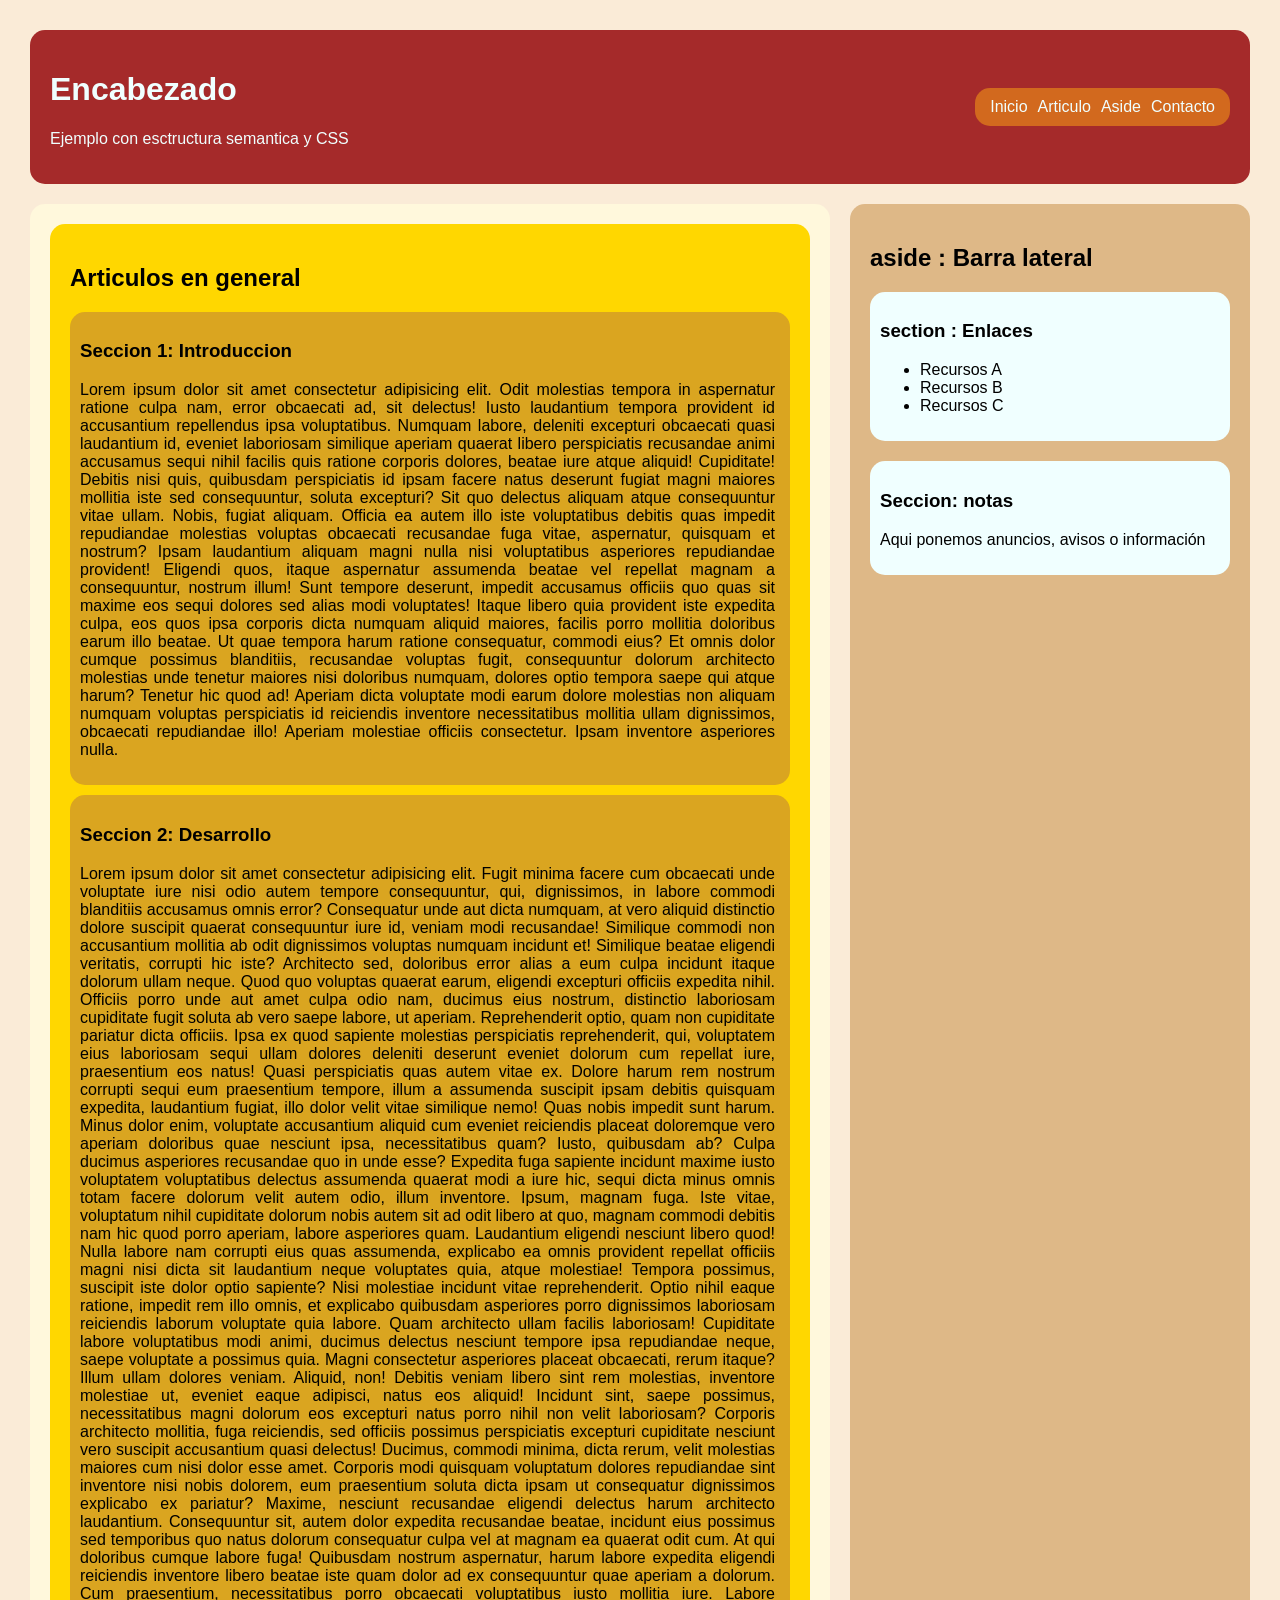
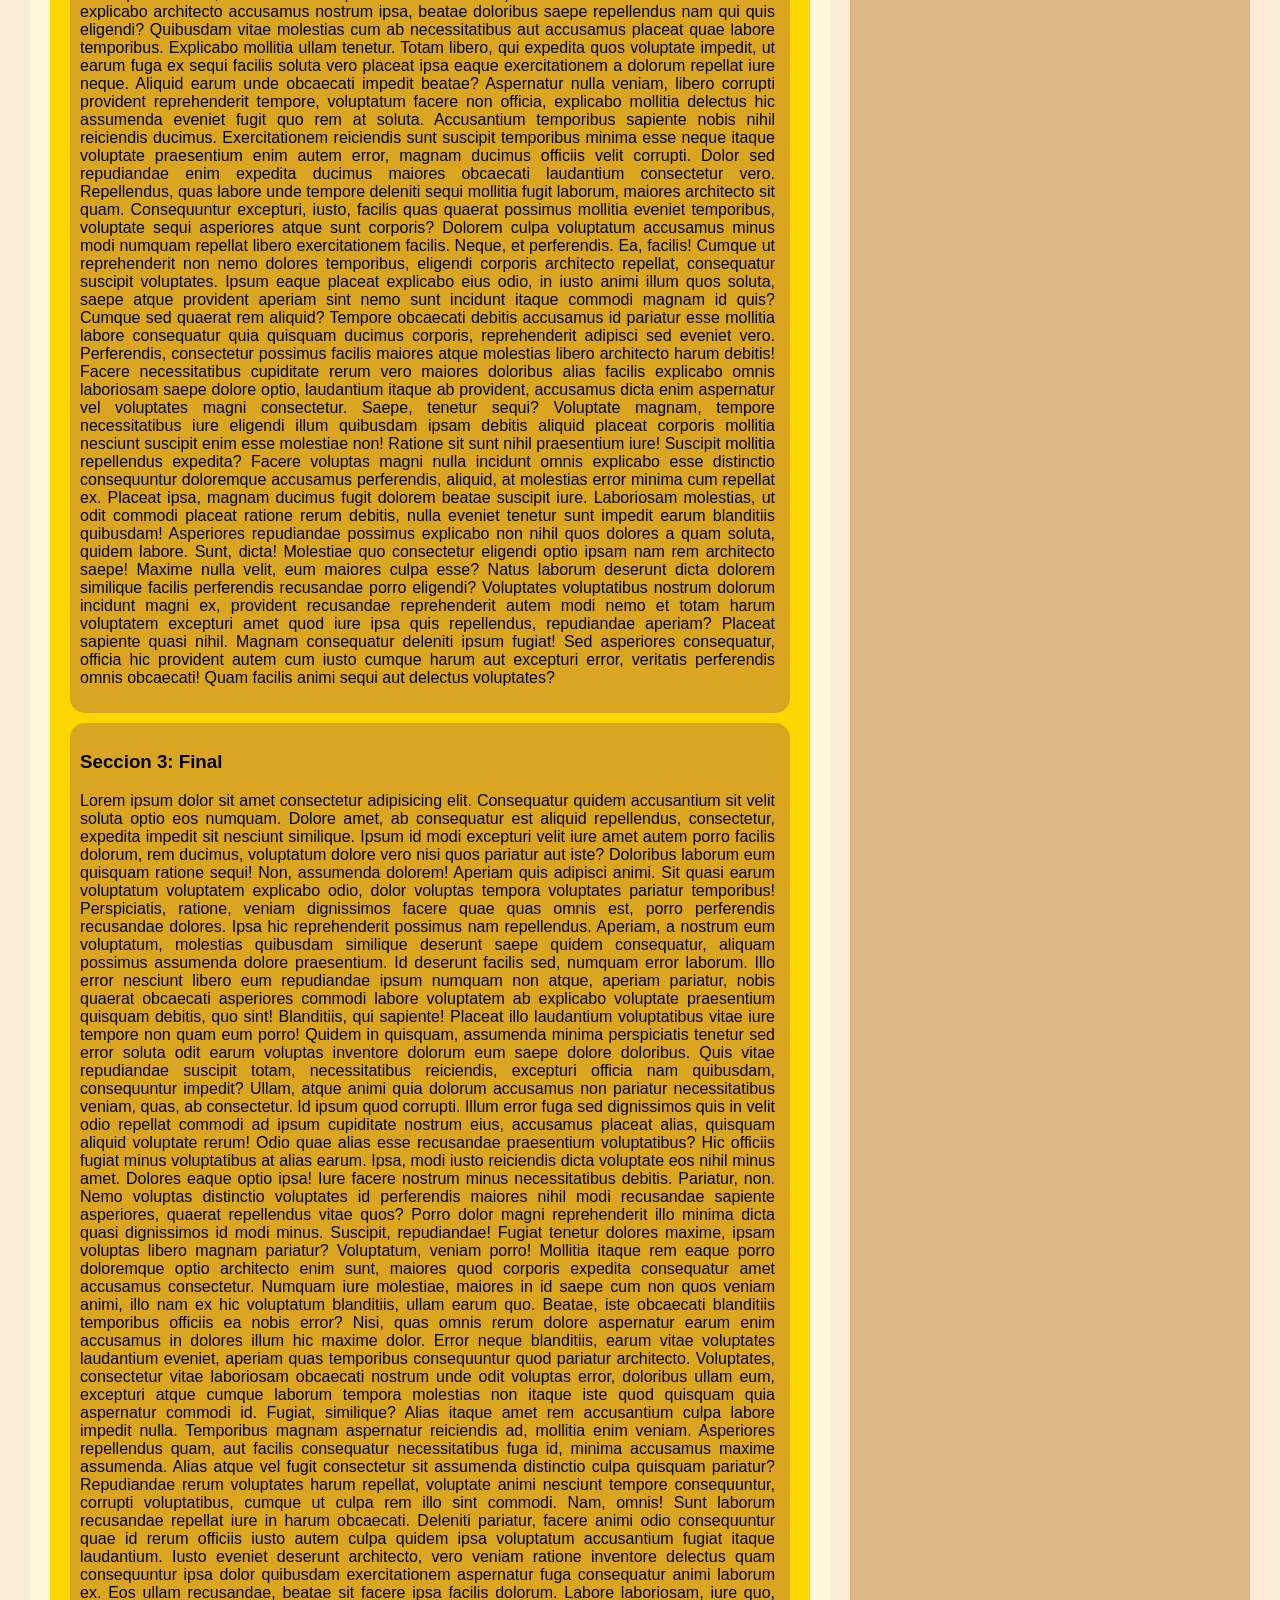
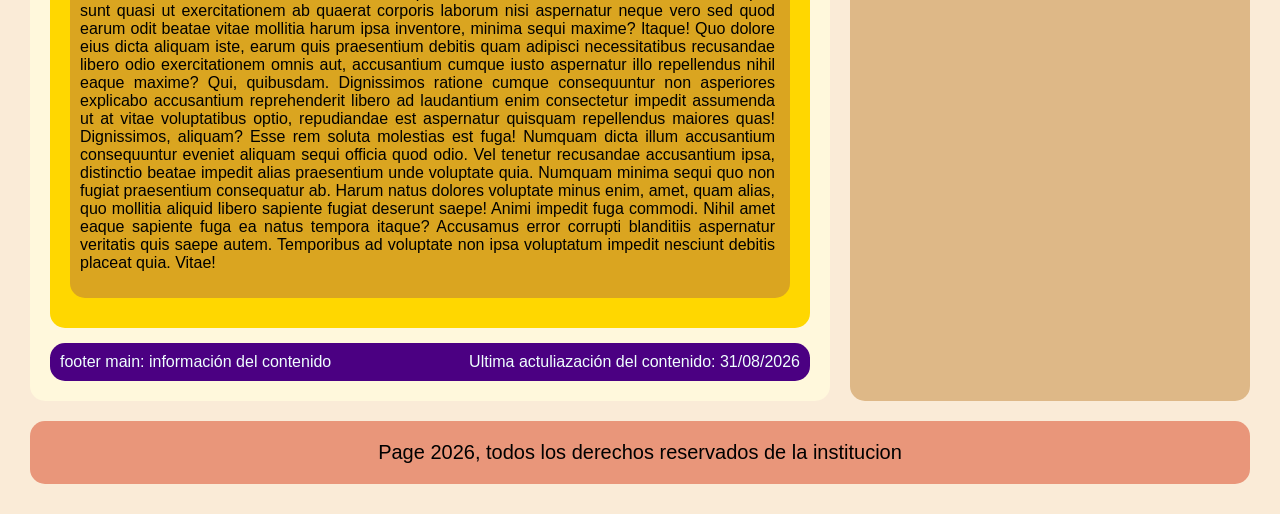
<file: 31082026/index.html>
<!DOCTYPE html>
<html lang="en">

<head>
    <meta charset="UTF-8">
    <meta name="viewport" content="width=device-width, initial-scale=1.0">
    <title>Estructura de pagina web</title>
    <link rel="stylesheet" href="styles.css">
</head>

<body>
    <div class="container">
        <!-- Header -->
        <header>
            <div>
                <div>
                    <h1>Encabezado</h1>
                    <p>Ejemplo con esctructura semantica y CSS</p>
                </div>
            </div>

            <!-- Nav -->
            <nav>
                <ul>
                    <li><a href="">Inicio</a></li>
                    <li><a href="">Articulo</a></li>
                    <li><a href="">Aside</a></li>
                    <li><a href="">Contacto</a></li>
                </ul>
            </nav>
        </header>
        <!-- Pagina principal -->
        <div class="layout">
            <!-- MAIN -->
            <main>
                <!-- Articulos -->
                <article>
                    <h2>Articulos en general</h2>

                    <!-- seccion 1 -->
                    <section>
                        <h3>Seccion 1: Introduccion</h3>
                        <p>Lorem ipsum dolor sit amet consectetur adipisicing elit. Odit molestias tempora in aspernatur ratione culpa nam, error obcaecati ad, sit delectus! Iusto laudantium tempora provident id accusantium repellendus ipsa voluptatibus.
                        Numquam labore, deleniti excepturi obcaecati quasi laudantium id, eveniet laboriosam similique aperiam quaerat libero perspiciatis recusandae animi accusamus sequi nihil facilis quis ratione corporis dolores, beatae iure atque aliquid! Cupiditate!
                        Debitis nisi quis, quibusdam perspiciatis id ipsam facere natus deserunt fugiat magni maiores mollitia iste sed consequuntur, soluta excepturi? Sit quo delectus aliquam atque consequuntur vitae ullam. Nobis, fugiat aliquam.
                        Officia ea autem illo iste voluptatibus debitis quas impedit repudiandae molestias voluptas obcaecati recusandae fuga vitae, aspernatur, quisquam et nostrum? Ipsam laudantium aliquam magni nulla nisi voluptatibus asperiores repudiandae provident!
                        Eligendi quos, itaque aspernatur assumenda beatae vel repellat magnam a consequuntur, nostrum illum! Sunt tempore deserunt, impedit accusamus officiis quo quas sit maxime eos sequi dolores sed alias modi voluptates!
                        Itaque libero quia provident iste expedita culpa, eos quos ipsa corporis dicta numquam aliquid maiores, facilis porro mollitia doloribus earum illo beatae. Ut quae tempora harum ratione consequatur, commodi eius?
                        Et omnis dolor cumque possimus blanditiis, recusandae voluptas fugit, consequuntur dolorum architecto molestias unde tenetur maiores nisi doloribus numquam, dolores optio tempora saepe qui atque harum? Tenetur hic quod ad!
                        Aperiam dicta voluptate modi earum dolore molestias non aliquam numquam voluptas perspiciatis id reiciendis inventore necessitatibus mollitia ullam dignissimos, obcaecati repudiandae illo! Aperiam molestiae officiis consectetur. Ipsam inventore asperiores nulla.</p>
                    </section>
                    <!-- seccion 2 -->
                    <section>
                        <h3>Seccion 2: Desarrollo</h3>
                        <p>Lorem ipsum dolor sit amet consectetur adipisicing elit. Fugit minima facere cum obcaecati unde voluptate iure nisi odio autem tempore consequuntur, qui, dignissimos, in labore commodi blanditiis accusamus omnis error?
                        Consequatur unde aut dicta numquam, at vero aliquid distinctio dolore suscipit quaerat consequuntur iure id, veniam modi recusandae! Similique commodi non accusantium mollitia ab odit dignissimos voluptas numquam incidunt et!
                        Similique beatae eligendi veritatis, corrupti hic iste? Architecto sed, doloribus error alias a eum culpa incidunt itaque dolorum ullam neque. Quod quo voluptas quaerat earum, eligendi excepturi officiis expedita nihil.
                        Officiis porro unde aut amet culpa odio nam, ducimus eius nostrum, distinctio laboriosam cupiditate fugit soluta ab vero saepe labore, ut aperiam. Reprehenderit optio, quam non cupiditate pariatur dicta officiis.
                        Ipsa ex quod sapiente molestias perspiciatis reprehenderit, qui, voluptatem eius laboriosam sequi ullam dolores deleniti deserunt eveniet dolorum cum repellat iure, praesentium eos natus! Quasi perspiciatis quas autem vitae ex.
                        Dolore harum rem nostrum corrupti sequi eum praesentium tempore, illum a assumenda suscipit ipsam debitis quisquam expedita, laudantium fugiat, illo dolor velit vitae similique nemo! Quas nobis impedit sunt harum.
                        Minus dolor enim, voluptate accusantium aliquid cum eveniet reiciendis placeat doloremque vero aperiam doloribus quae nesciunt ipsa, necessitatibus quam? Iusto, quibusdam ab? Culpa ducimus asperiores recusandae quo in unde esse?
                        Expedita fuga sapiente incidunt maxime iusto voluptatem voluptatibus delectus assumenda quaerat modi a iure hic, sequi dicta minus omnis totam facere dolorum velit autem odio, illum inventore. Ipsum, magnam fuga.
                        Iste vitae, voluptatum nihil cupiditate dolorum nobis autem sit ad odit libero at quo, magnam commodi debitis nam hic quod porro aperiam, labore asperiores quam. Laudantium eligendi nesciunt libero quod!
                        Nulla labore nam corrupti eius quas assumenda, explicabo ea omnis provident repellat officiis magni nisi dicta sit laudantium neque voluptates quia, atque molestiae! Tempora possimus, suscipit iste dolor optio sapiente?
                        Nisi molestiae incidunt vitae reprehenderit. Optio nihil eaque ratione, impedit rem illo omnis, et explicabo quibusdam asperiores porro dignissimos laboriosam reiciendis laborum voluptate quia labore. Quam architecto ullam facilis laboriosam!
                        Cupiditate labore voluptatibus modi animi, ducimus delectus nesciunt tempore ipsa repudiandae neque, saepe voluptate a possimus quia. Magni consectetur asperiores placeat obcaecati, rerum itaque? Illum ullam dolores veniam. Aliquid, non!
                        Debitis veniam libero sint rem molestias, inventore molestiae ut, eveniet eaque adipisci, natus eos aliquid! Incidunt sint, saepe possimus, necessitatibus magni dolorum eos excepturi natus porro nihil non velit laboriosam?
                        Corporis architecto mollitia, fuga reiciendis, sed officiis possimus perspiciatis excepturi cupiditate nesciunt vero suscipit accusantium quasi delectus! Ducimus, commodi minima, dicta rerum, velit molestias maiores cum nisi dolor esse amet.
                        Corporis modi quisquam voluptatum dolores repudiandae sint inventore nisi nobis dolorem, eum praesentium soluta dicta ipsam ut consequatur dignissimos explicabo ex pariatur? Maxime, nesciunt recusandae eligendi delectus harum architecto laudantium.
                        Consequuntur sit, autem dolor expedita recusandae beatae, incidunt eius possimus sed temporibus quo natus dolorum consequatur culpa vel at magnam ea quaerat odit cum. At qui doloribus cumque labore fuga!
                        Quibusdam nostrum aspernatur, harum labore expedita eligendi reiciendis inventore libero beatae iste quam dolor ad ex consequuntur quae aperiam a dolorum. Cum praesentium, necessitatibus porro obcaecati voluptatibus iusto mollitia iure.
                        Labore explicabo architecto accusamus nostrum ipsa, beatae doloribus saepe repellendus nam qui quis eligendi? Quibusdam vitae molestias cum ab necessitatibus aut accusamus placeat quae labore temporibus. Explicabo mollitia ullam tenetur.
                        Totam libero, qui expedita quos voluptate impedit, ut earum fuga ex sequi facilis soluta vero placeat ipsa eaque exercitationem a dolorum repellat iure neque. Aliquid earum unde obcaecati impedit beatae?
                        Aspernatur nulla veniam, libero corrupti provident reprehenderit tempore, voluptatum facere non officia, explicabo mollitia delectus hic assumenda eveniet fugit quo rem at soluta. Accusantium temporibus sapiente nobis nihil reiciendis ducimus.
                        Exercitationem reiciendis sunt suscipit temporibus minima esse neque itaque voluptate praesentium enim autem error, magnam ducimus officiis velit corrupti. Dolor sed repudiandae enim expedita ducimus maiores obcaecati laudantium consectetur vero.
                        Repellendus, quas labore unde tempore deleniti sequi mollitia fugit laborum, maiores architecto sit quam. Consequuntur excepturi, iusto, facilis quas quaerat possimus mollitia eveniet temporibus, voluptate sequi asperiores atque sunt corporis?
                        Dolorem culpa voluptatum accusamus minus modi numquam repellat libero exercitationem facilis. Neque, et perferendis. Ea, facilis! Cumque ut reprehenderit non nemo dolores temporibus, eligendi corporis architecto repellat, consequatur suscipit voluptates.
                        Ipsum eaque placeat explicabo eius odio, in iusto animi illum quos soluta, saepe atque provident aperiam sint nemo sunt incidunt itaque commodi magnam id quis? Cumque sed quaerat rem aliquid?
                        Tempore obcaecati debitis accusamus id pariatur esse mollitia labore consequatur quia quisquam ducimus corporis, reprehenderit adipisci sed eveniet vero. Perferendis, consectetur possimus facilis maiores atque molestias libero architecto harum debitis!
                        Facere necessitatibus cupiditate rerum vero maiores doloribus alias facilis explicabo omnis laboriosam saepe dolore optio, laudantium itaque ab provident, accusamus dicta enim aspernatur vel voluptates magni consectetur. Saepe, tenetur sequi?
                        Voluptate magnam, tempore necessitatibus iure eligendi illum quibusdam ipsam debitis aliquid placeat corporis mollitia nesciunt suscipit enim esse molestiae non! Ratione sit sunt nihil praesentium iure! Suscipit mollitia repellendus expedita?
                        Facere voluptas magni nulla incidunt omnis explicabo esse distinctio consequuntur doloremque accusamus perferendis, aliquid, at molestias error minima cum repellat ex. Placeat ipsa, magnam ducimus fugit dolorem beatae suscipit iure.
                        Laboriosam molestias, ut odit commodi placeat ratione rerum debitis, nulla eveniet tenetur sunt impedit earum blanditiis quibusdam! Asperiores repudiandae possimus explicabo non nihil quos dolores a quam soluta, quidem labore.
                        Sunt, dicta! Molestiae quo consectetur eligendi optio ipsam nam rem architecto saepe! Maxime nulla velit, eum maiores culpa esse? Natus laborum deserunt dicta dolorem similique facilis perferendis recusandae porro eligendi?
                        Voluptates voluptatibus nostrum dolorum incidunt magni ex, provident recusandae reprehenderit autem modi nemo et totam harum voluptatem excepturi amet quod iure ipsa quis repellendus, repudiandae aperiam? Placeat sapiente quasi nihil.
                        Magnam consequatur deleniti ipsum fugiat! Sed asperiores consequatur, officia hic provident autem cum iusto cumque harum aut excepturi error, veritatis perferendis omnis obcaecati! Quam facilis animi sequi aut delectus voluptates?</p>
                    </section>
                    <!-- seccion 3 -->
                    <section>
                        <h3>Seccion 3: Final</h3>
                        <p>Lorem ipsum dolor sit amet consectetur adipisicing elit. Consequatur quidem accusantium sit velit soluta optio eos numquam. Dolore amet, ab consequatur est aliquid repellendus, consectetur, expedita impedit sit nesciunt similique.
                        Ipsum id modi excepturi velit iure amet autem porro facilis dolorum, rem ducimus, voluptatum dolore vero nisi quos pariatur aut iste? Doloribus laborum eum quisquam ratione sequi! Non, assumenda dolorem!
                        Aperiam quis adipisci animi. Sit quasi earum voluptatum voluptatem explicabo odio, dolor voluptas tempora voluptates pariatur temporibus! Perspiciatis, ratione, veniam dignissimos facere quae quas omnis est, porro perferendis recusandae dolores.
                        Ipsa hic reprehenderit possimus nam repellendus. Aperiam, a nostrum eum voluptatum, molestias quibusdam similique deserunt saepe quidem consequatur, aliquam possimus assumenda dolore praesentium. Id deserunt facilis sed, numquam error laborum.
                        Illo error nesciunt libero eum repudiandae ipsum numquam non atque, aperiam pariatur, nobis quaerat obcaecati asperiores commodi labore voluptatem ab explicabo voluptate praesentium quisquam debitis, quo sint! Blanditiis, qui sapiente!
                        Placeat illo laudantium voluptatibus vitae iure tempore non quam eum porro! Quidem in quisquam, assumenda minima perspiciatis tenetur sed error soluta odit earum voluptas inventore dolorum eum saepe dolore doloribus.
                        Quis vitae repudiandae suscipit totam, necessitatibus reiciendis, excepturi officia nam quibusdam, consequuntur impedit? Ullam, atque animi quia dolorum accusamus non pariatur necessitatibus veniam, quas, ab consectetur. Id ipsum quod corrupti.
                        Illum error fuga sed dignissimos quis in velit odio repellat commodi ad ipsum cupiditate nostrum eius, accusamus placeat alias, quisquam aliquid voluptate rerum! Odio quae alias esse recusandae praesentium voluptatibus?
                        Hic officiis fugiat minus voluptatibus at alias earum. Ipsa, modi iusto reiciendis dicta voluptate eos nihil minus amet. Dolores eaque optio ipsa! Iure facere nostrum minus necessitatibus debitis. Pariatur, non.
                        Nemo voluptas distinctio voluptates id perferendis maiores nihil modi recusandae sapiente asperiores, quaerat repellendus vitae quos? Porro dolor magni reprehenderit illo minima dicta quasi dignissimos id modi minus. Suscipit, repudiandae!
                        Fugiat tenetur dolores maxime, ipsam voluptas libero magnam pariatur? Voluptatum, veniam porro! Mollitia itaque rem eaque porro doloremque optio architecto enim sunt, maiores quod corporis expedita consequatur amet accusamus consectetur.
                        Numquam iure molestiae, maiores in id saepe cum non quos veniam animi, illo nam ex hic voluptatum blanditiis, ullam earum quo. Beatae, iste obcaecati blanditiis temporibus officiis ea nobis error?
                        Nisi, quas omnis rerum dolore aspernatur earum enim accusamus in dolores illum hic maxime dolor. Error neque blanditiis, earum vitae voluptates laudantium eveniet, aperiam quas temporibus consequuntur quod pariatur architecto.
                        Voluptates, consectetur vitae laboriosam obcaecati nostrum unde odit voluptas error, doloribus ullam eum, excepturi atque cumque laborum tempora molestias non itaque iste quod quisquam quia aspernatur commodi id. Fugiat, similique?
                        Alias itaque amet rem accusantium culpa labore impedit nulla. Temporibus magnam aspernatur reiciendis ad, mollitia enim veniam. Asperiores repellendus quam, aut facilis consequatur necessitatibus fuga id, minima accusamus maxime assumenda.
                        Alias atque vel fugit consectetur sit assumenda distinctio culpa quisquam pariatur? Repudiandae rerum voluptates harum repellat, voluptate animi nesciunt tempore consequuntur, corrupti voluptatibus, cumque ut culpa rem illo sint commodi.
                        Nam, omnis! Sunt laborum recusandae repellat iure in harum obcaecati. Deleniti pariatur, facere animi odio consequuntur quae id rerum officiis iusto autem culpa quidem ipsa voluptatum accusantium fugiat itaque laudantium.
                        Iusto eveniet deserunt architecto, vero veniam ratione inventore delectus quam consequuntur ipsa dolor quibusdam exercitationem aspernatur fuga consequatur animi laborum ex. Eos ullam recusandae, beatae sit facere ipsa facilis dolorum.
                        Labore laboriosam, iure quo, sunt quasi ut exercitationem ab quaerat corporis laborum nisi aspernatur neque vero sed quod earum odit beatae vitae mollitia harum ipsa inventore, minima sequi maxime? Itaque!
                        Quo dolore eius dicta aliquam iste, earum quis praesentium debitis quam adipisci necessitatibus recusandae libero odio exercitationem omnis aut, accusantium cumque iusto aspernatur illo repellendus nihil eaque maxime? Qui, quibusdam.
                        Dignissimos ratione cumque consequuntur non asperiores explicabo accusantium reprehenderit libero ad laudantium enim consectetur impedit assumenda ut at vitae voluptatibus optio, repudiandae est aspernatur quisquam repellendus maiores quas! Dignissimos, aliquam?
                        Esse rem soluta molestias est fuga! Numquam dicta illum accusantium consequuntur eveniet aliquam sequi officia quod odio. Vel tenetur recusandae accusantium ipsa, distinctio beatae impedit alias praesentium unde voluptate quia.
                        Numquam minima sequi quo non fugiat praesentium consequatur ab. Harum natus dolores voluptate minus enim, amet, quam alias, quo mollitia aliquid libero sapiente fugiat deserunt saepe! Animi impedit fuga commodi.
                        Nihil amet eaque sapiente fuga ea natus tempora itaque? Accusamus error corrupti blanditiis aspernatur veritatis quis saepe autem. Temporibus ad voluptate non ipsa voluptatum impedit nesciunt debitis placeat quia. Vitae!</p>
                    </section>
                </article>

                <!-- Footer del main -->
                <div class="mainfooter">
                    <span> footer main: información del contenido</span>
                    <span> Ultima actuliazación del contenido: 31/08/2026</span>
                </div>
            </main>

            <!-- Aside -->
            <aside>
                <h2> aside : Barra lateral </h2>
                <section>
                    <h3> section : Enlaces</h3>
                    <ul>
                        <li>Recursos A</li>
                        <li>Recursos B</li>
                        <li>Recursos C</li>
                    </ul>
                </section>
                <section>
                    <h3>Seccion: notas</h3>
                    <p> Aqui ponemos anuncios, avisos o información</p>
                </section>
            </aside>
        </div>
        <!-- Footer -->
        <footer class="page-footer">
            Page 2026, todos los derechos reservados de la institucion

        </footer>
    </div>
</body>

</html>
</file>
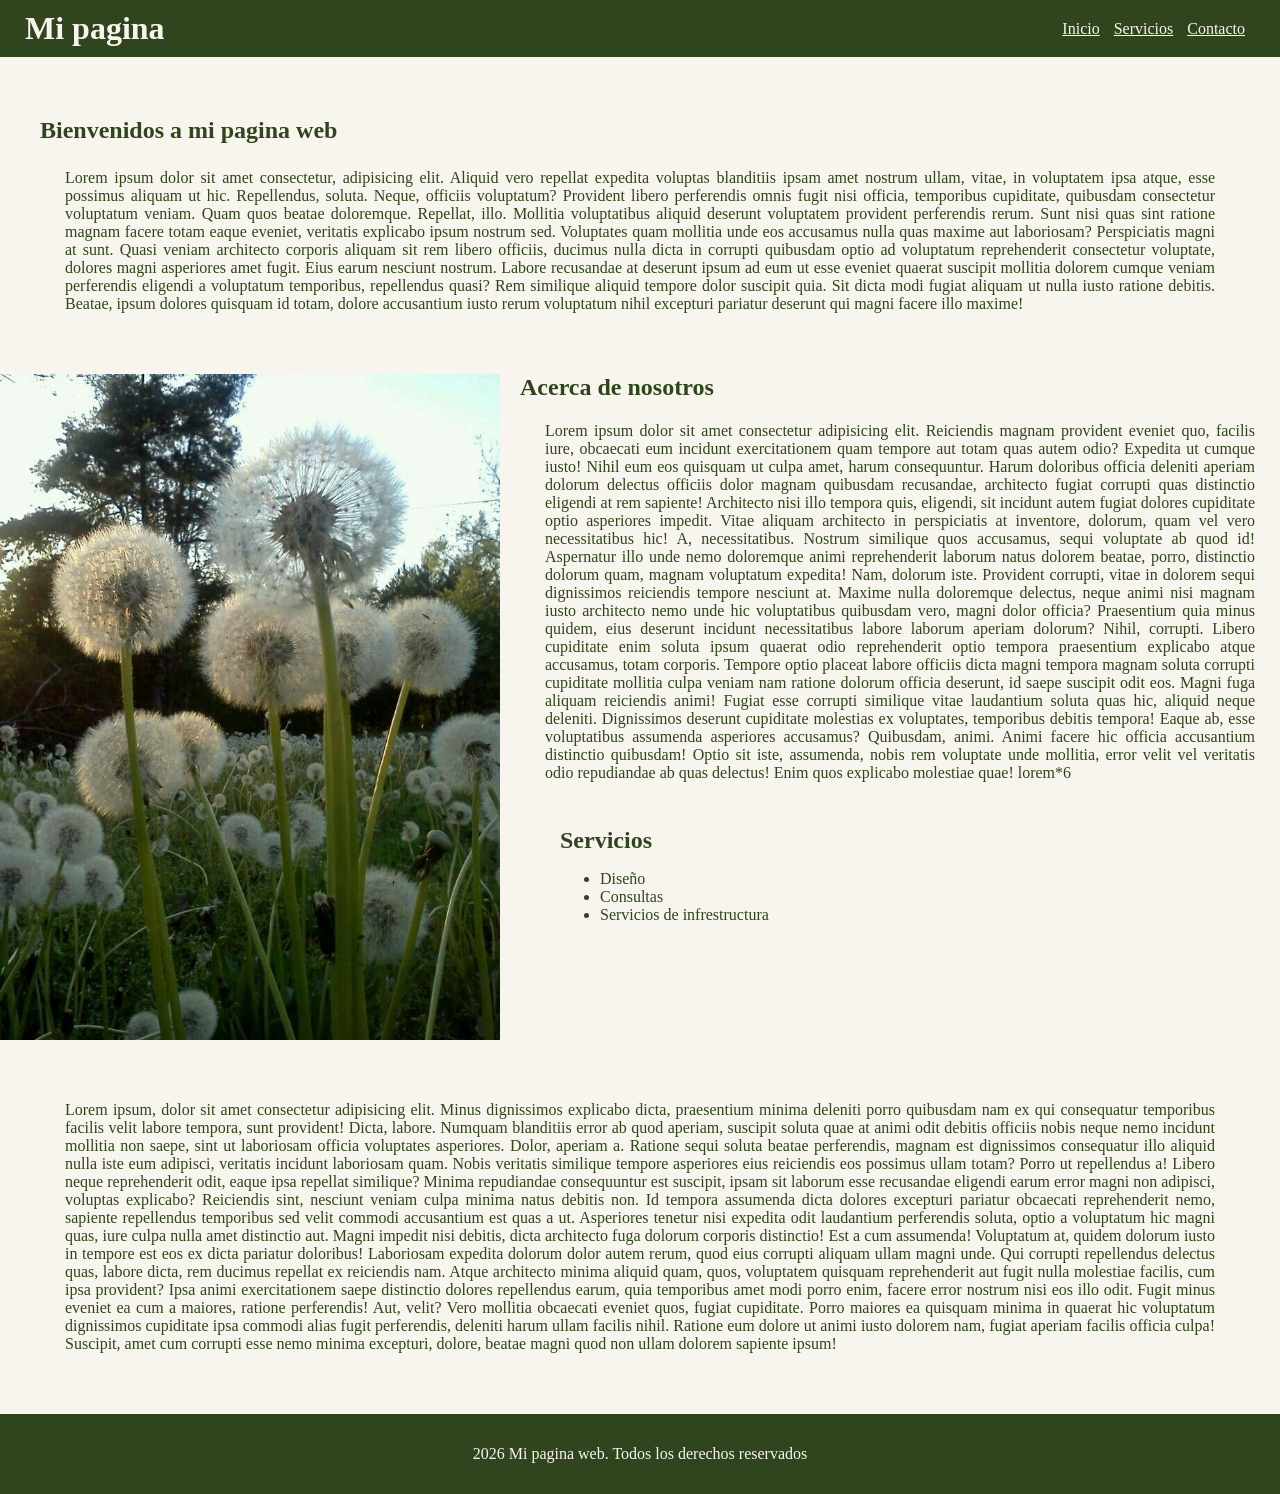
<file: Segunda parte de paginas con css/index.html>
<!DOCTYPE html>
<html lang="en">

<head>
    <meta charset="UTF-8">
    <meta name="viewport" content="width=device-width, initial-scale=1.0">
    <title>Inicio</title>
    <link rel="stylesheet" href="estilos.css">
</head>

<body>
    <header>
        <div class="logo">
            <h1> Mi pagina </h1>
        </div>
        <nav>
            <ul>
                <li><a href="index.html">Inicio</a></li>
                <li><a href="servicios.html">Servicios</a></li>
                <li><a href="contactos.html">Contacto</a></li>
            </ul>
        </nav>
    </header>
    <section class="Inicio">
        <h2>
            Bienvenidos a mi pagina web
        </h2>
        <p>
            Lorem ipsum dolor sit amet consectetur, adipisicing elit. Aliquid vero repellat expedita voluptas blanditiis
            ipsam amet nostrum ullam, vitae, in voluptatem ipsa atque, esse possimus aliquam ut hic. Repellendus,
            soluta.
            Neque, officiis voluptatum? Provident libero perferendis omnis fugit nisi officia, temporibus cupiditate,
            quibusdam consectetur voluptatum veniam. Quam quos beatae doloremque. Repellat, illo. Mollitia voluptatibus
            aliquid deserunt voluptatem provident perferendis rerum.
            Sunt nisi quas sint ratione magnam facere totam eaque eveniet, veritatis explicabo ipsum nostrum sed.
            Voluptates quam mollitia unde eos accusamus nulla quas maxime aut laboriosam? Perspiciatis magni at sunt.
            Quasi veniam architecto corporis aliquam sit rem libero officiis, ducimus nulla dicta in corrupti quibusdam
            optio ad voluptatum reprehenderit consectetur voluptate, dolores magni asperiores amet fugit. Eius earum
            nesciunt nostrum.
            Labore recusandae at deserunt ipsum ad eum ut esse eveniet quaerat suscipit mollitia dolorem cumque veniam
            perferendis eligendi a voluptatum temporibus, repellendus quasi? Rem similique aliquid tempore dolor
            suscipit quia.
            Sit dicta modi fugiat aliquam ut nulla iusto ratione debitis. Beatae, ipsum dolores quisquam id totam,
            dolore accusantium iusto rerum voluptatum nihil excepturi pariatur deserunt qui magni facere illo maxime!
        </p>
    </section>
    <div class="contenedor-principal">

        <img src="diente-leon.jpeg" alt="Lente de leon">

        <div class="bloque-texto">
            <h2>Acerca de nosotros</h2>
            <p>Lorem ipsum dolor sit amet consectetur adipisicing elit. Reiciendis magnam provident eveniet quo, facilis
                iure, obcaecati eum incidunt exercitationem quam tempore aut totam quas autem odio? Expedita ut cumque
                iusto!
                Nihil eum eos quisquam ut culpa amet, harum consequuntur. Harum doloribus officia deleniti aperiam
                dolorum delectus officiis dolor magnam quibusdam recusandae, architecto fugiat corrupti quas distinctio
                eligendi at rem sapiente!
                Architecto nisi illo tempora quis, eligendi, sit incidunt autem fugiat dolores cupiditate optio
                asperiores impedit. Vitae aliquam architecto in perspiciatis at inventore, dolorum, quam vel vero
                necessitatibus hic! A, necessitatibus.
                Nostrum similique quos accusamus, sequi voluptate ab quod id! Aspernatur illo unde nemo doloremque animi
                reprehenderit laborum natus dolorem beatae, porro, distinctio dolorum quam, magnam voluptatum expedita!
                Nam, dolorum iste.
                Provident corrupti, vitae in dolorem sequi dignissimos reiciendis tempore nesciunt at. Maxime nulla
                doloremque delectus, neque animi nisi magnam iusto architecto nemo unde hic voluptatibus quibusdam vero,
                magni dolor officia?
                Praesentium quia minus quidem, eius deserunt incidunt necessitatibus labore laborum aperiam dolorum?
                Nihil, corrupti. Libero cupiditate enim soluta ipsum quaerat odio reprehenderit optio tempora
                praesentium explicabo atque accusamus, totam corporis.
                Tempore optio placeat labore officiis dicta magni tempora magnam soluta corrupti cupiditate mollitia
                culpa veniam nam ratione dolorum officia deserunt, id saepe suscipit odit eos. Magni fuga aliquam
                reiciendis animi!
                Fugiat esse corrupti similique vitae laudantium soluta quas hic, aliquid neque deleniti. Dignissimos
                deserunt cupiditate molestias ex voluptates, temporibus debitis tempora! Eaque ab, esse voluptatibus
                assumenda asperiores accusamus? Quibusdam, animi.
                Animi facere hic officia accusantium distinctio quibusdam! Optio sit iste, assumenda, nobis rem
                voluptate unde mollitia, error velit vel veritatis odio repudiandae ab quas delectus! Enim quos
                explicabo molestiae quae! lorem*6</p>
            <section class="Servicios">
                <h2>Servicios</h2>
                <ul>
                    <li>Diseño</li>
                    <li>Consultas</li>
                    <li>Servicios de infrestructura</li>
                </ul>
            </section>
        </div>
    </div>
    <section>
        <p>Lorem ipsum, dolor sit amet consectetur adipisicing elit. Minus dignissimos explicabo dicta, praesentium
            minima deleniti porro quibusdam nam ex qui consequatur temporibus facilis velit labore tempora, sunt
            provident! Dicta, labore.
            Numquam blanditiis error ab quod aperiam, suscipit soluta quae at animi odit debitis officiis nobis neque
            nemo incidunt mollitia non saepe, sint ut laboriosam officia voluptates asperiores. Dolor, aperiam a.
            Ratione sequi soluta beatae perferendis, magnam est dignissimos consequatur illo aliquid nulla iste eum
            adipisci, veritatis incidunt laboriosam quam. Nobis veritatis similique tempore asperiores eius reiciendis
            eos possimus ullam totam?
            Porro ut repellendus a! Libero neque reprehenderit odit, eaque ipsa repellat similique? Minima repudiandae
            consequuntur est suscipit, ipsam sit laborum esse recusandae eligendi earum error magni non adipisci,
            voluptas explicabo?
            Reiciendis sint, nesciunt veniam culpa minima natus debitis non. Id tempora assumenda dicta dolores
            excepturi pariatur obcaecati reprehenderit nemo, sapiente repellendus temporibus sed velit commodi
            accusantium est quas a ut.
            Asperiores tenetur nisi expedita odit laudantium perferendis soluta, optio a voluptatum hic magni quas, iure
            culpa nulla amet distinctio aut. Magni impedit nisi debitis, dicta architecto fuga dolorum corporis
            distinctio!
            Est a cum assumenda! Voluptatum at, quidem dolorum iusto in tempore est eos ex dicta pariatur doloribus!
            Laboriosam expedita dolorum dolor autem rerum, quod eius corrupti aliquam ullam magni unde.
            Qui corrupti repellendus delectus quas, labore dicta, rem ducimus repellat ex reiciendis nam. Atque
            architecto minima aliquid quam, quos, voluptatem quisquam reprehenderit aut fugit nulla molestiae facilis,
            cum ipsa provident?
            Ipsa animi exercitationem saepe distinctio dolores repellendus earum, quia temporibus amet modi porro enim,
            facere error nostrum nisi eos illo odit. Fugit minus eveniet ea cum a maiores, ratione perferendis!
            Aut, velit? Vero mollitia obcaecati eveniet quos, fugiat cupiditate. Porro maiores ea quisquam minima in
            quaerat hic voluptatum dignissimos cupiditate ipsa commodi alias fugit perferendis, deleniti harum ullam
            facilis nihil.
            Ratione eum dolore ut animi iusto dolorem nam, fugiat aperiam facilis officia culpa! Suscipit, amet cum
            corrupti esse nemo minima excepturi, dolore, beatae magni quod non ullam dolorem sapiente ipsum!</p>
    </section>

    <style>
        .contenedor-principal {
            display: flex;
            align-items: flex-start;
            gap: 20px;
        }

        .contenedor-principal img {
            width: 500px;
            height: auto;
        }

        .bloque-texto h2 {
            margin-top: 0;
            margin-bottom: 10px;
        }

        .seccion section {
            margin-top: 0px;
        }
    </style>

    <footer>
        <p>2026 Mi pagina web. Todos los derechos reservados</p>
    </footer>
</body>

</html>
</file>
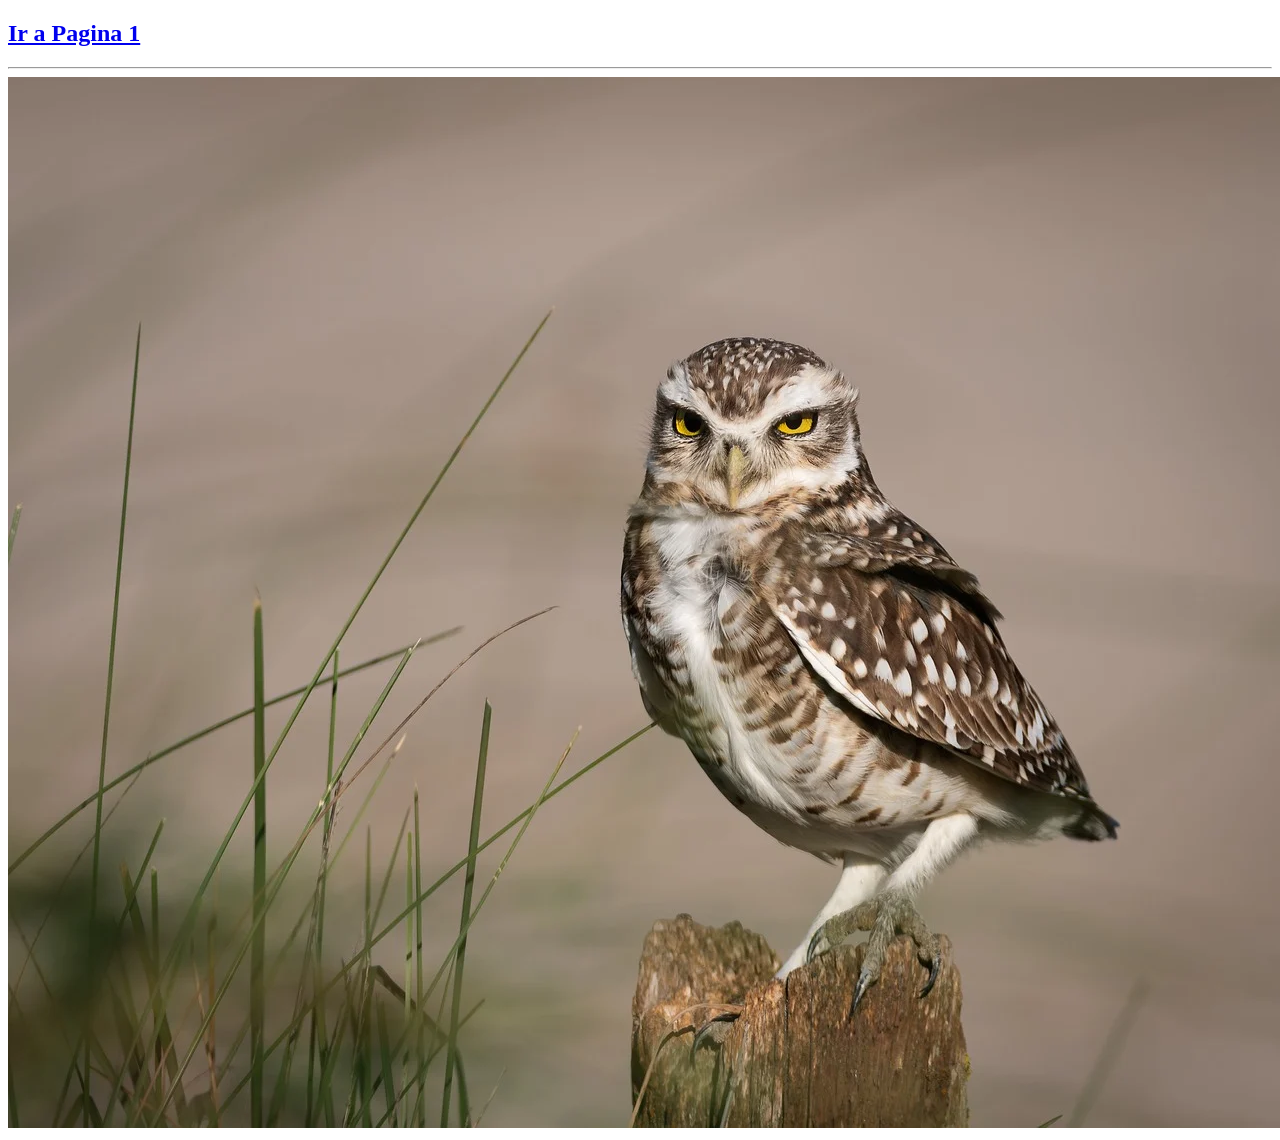
<file: index2.html>
<!DOCTYPE html>
<html lang="en">
<head>
    <meta charset="UTF-8">
    <meta name="viewport" content="width=device-width, initial-scale=1.0">
    <title>Pagina 2 </title>
</head>
<body>
    <a href="index.html">
    <h2> <strong>Ir a Pagina 1</strong> </h2>
    </a>
    <hr>
    <img src="ejemplo.webp" atl="buho" with="500" heigth="333">
</body>
</html>
</file>
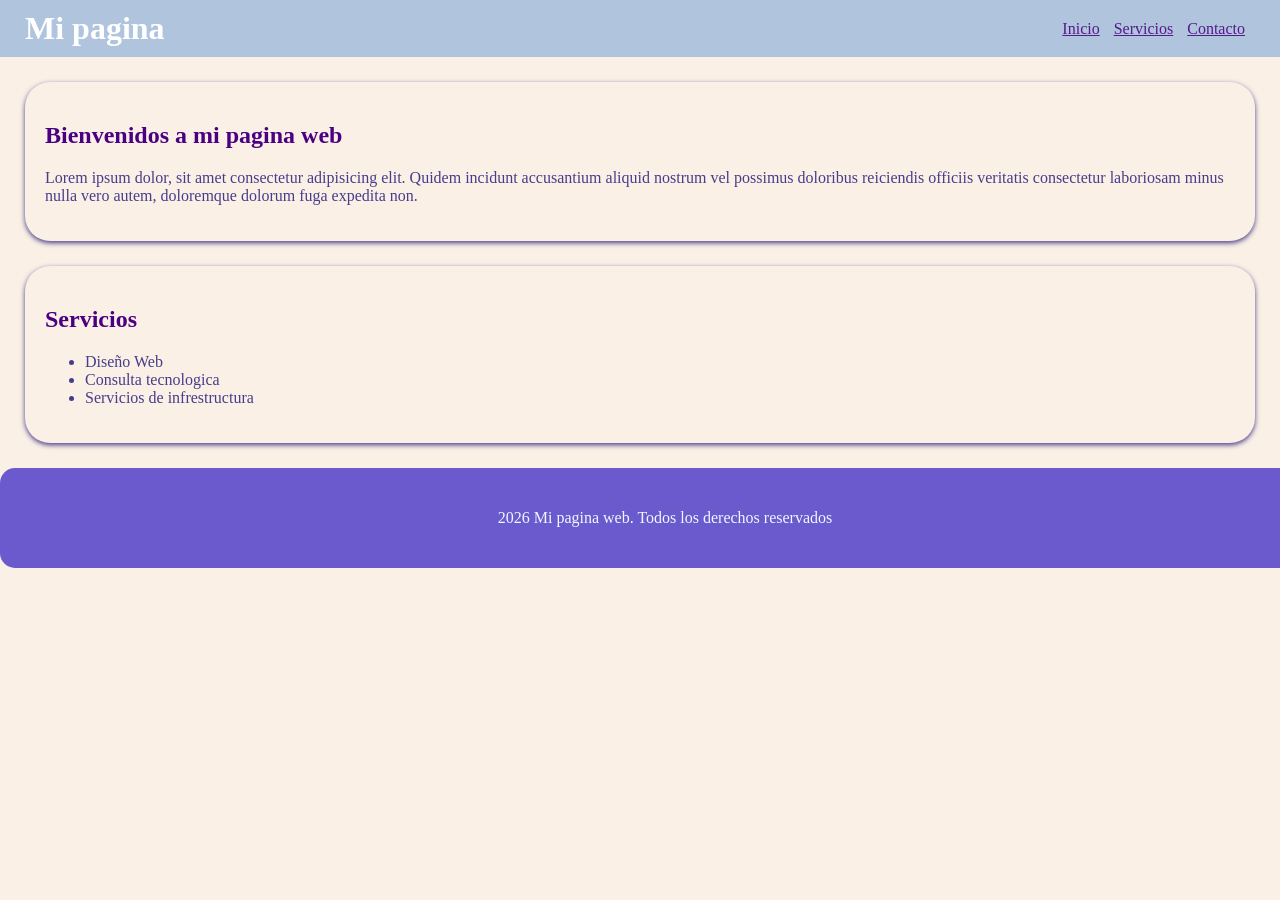
<file: index3.html>
<!DOCTYPE html>
<html lang="en">
<head>
    <meta charset="UTF-8">
    <meta name="viewport" content="width=device-width, initial-scale=1.0">
    <title>Document</title>
    <link rel="stylesheet" href="estilos.css">
</head>
<body>
    <header>
        <div class="logo">
            <h1> Mi pagina </h1>
        </div>
        <nav>
            <ul>
                <li><a href="">Inicio</a></li>
                <li><a href="">Servicios</a></li>
                <li><a href="">Contacto</a></li>
            </ul>
        </nav>
    </header>
    <section class="Inicio">
        <h2>
            Bienvenidos a mi pagina web
        </h2>
        <p>
            Lorem ipsum dolor, sit amet consectetur adipisicing elit. Quidem incidunt accusantium aliquid nostrum vel possimus doloribus reiciendis officiis veritatis consectetur laboriosam minus nulla vero autem, doloremque dolorum fuga expedita non.
        </p>
    </section>
    <section class="Servicios">
        <h2>Servicios</h2>
        <ul>
            <li>Diseño Web</li>
            <li>Consulta tecnologica</li>
            <li>Servicios de infrestructura</li>
        </ul>
    </section>
    <footer class="contacto">
        <p>2026 Mi pagina web. Todos los derechos reservados</p>
    </footer>
</body>
</html>
</file>
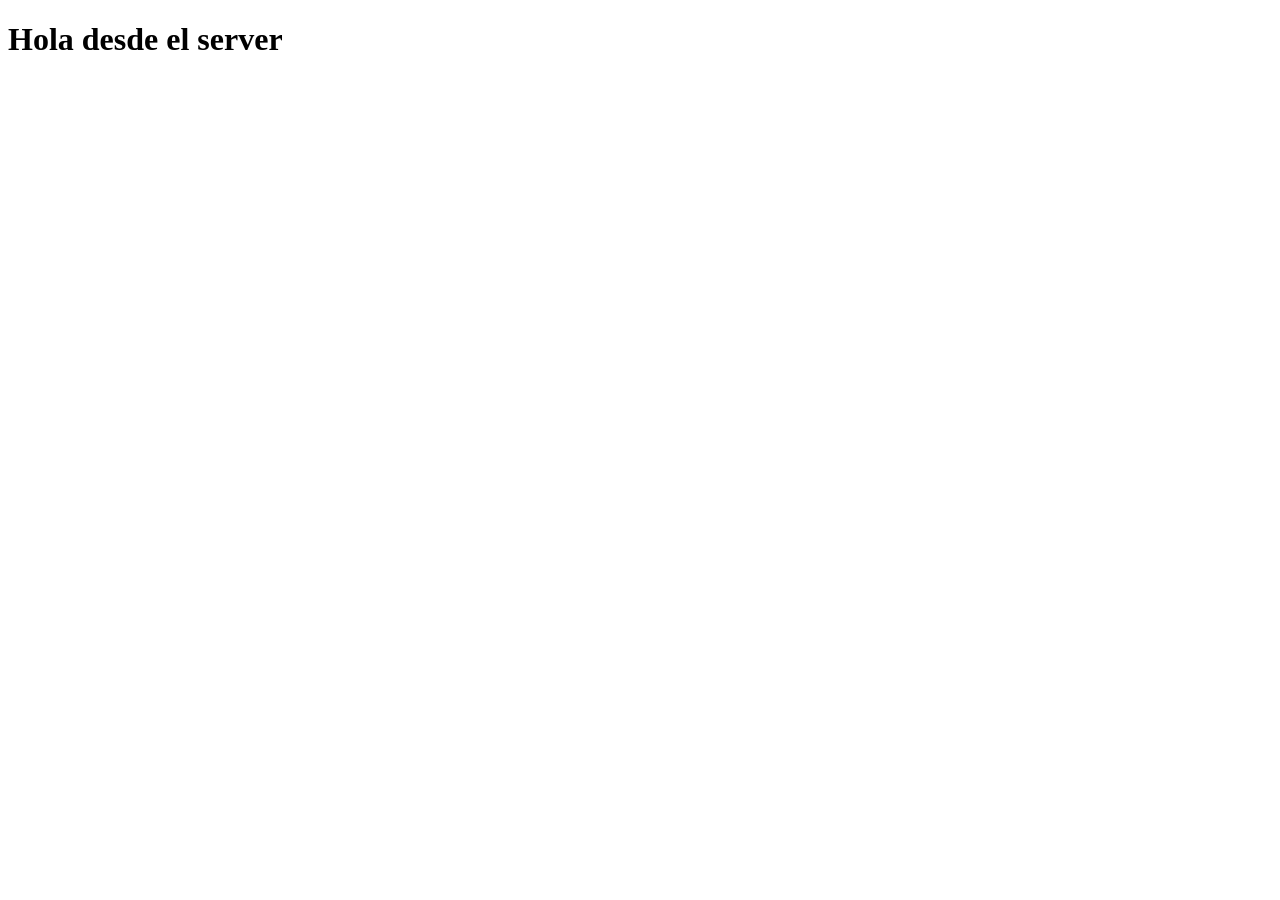
<file: Primera pagina PHP/inicio.html>
<!DOCTYPE html>
<html lang="en">
<head>
    <meta charset="UTF-8">
    <meta name="viewport" content="width=device-width, initial-scale=1.0">
    <title>Document</title>
</head>
<body>
    <h1>Hola desde el server</h1>
</body>
</html>
</file>
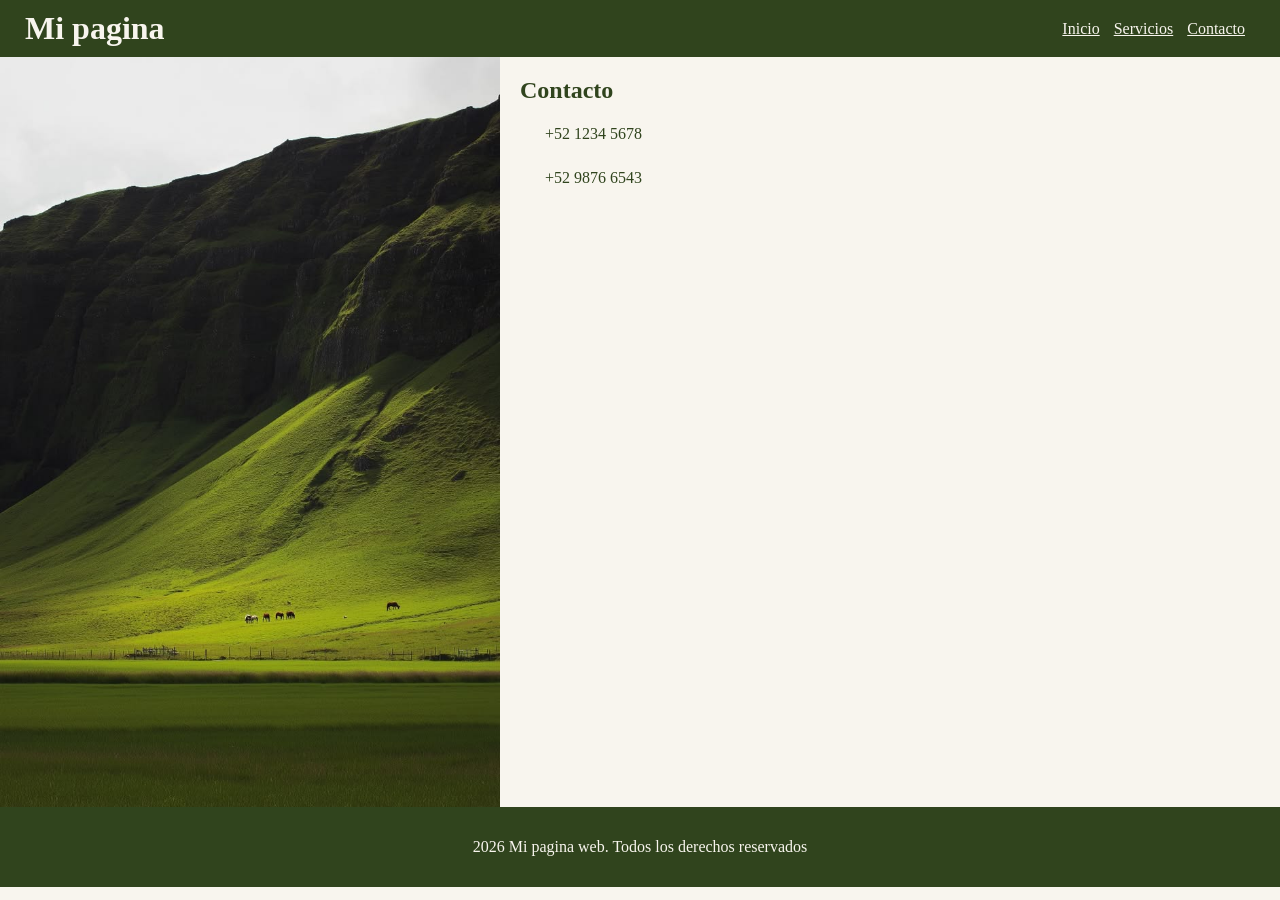
<file: Segunda parte de paginas con css/contactos.html>
<!DOCTYPE html>
<html lang="en">

<head>
    <meta charset="UTF-8">
    <meta name="viewport" content="width=device-width, initial-scale=1.0">
    <title>Contactos</title>
    <link rel="stylesheet" href="estilos.css">
</head>

<body>
    <header>
        <div class="logo">
            <h1> Mi pagina </h1>
        </div>
        <nav>
            <ul>
                <li><a href="index.html">Inicio</a></li>
                <li><a href="servicios.html">Servicios</a></li>
                <li><a href="contactos.html">Contacto</a></li>
            </ul>
        </nav>
    </header>
    
    <div class="contenedor-contactos">

        <img src="colina.jpeg" alt="Colina">

        <div class="bloque-texto">
            <h2>Contacto</h2>
            <p>+52 1234 5678</p>
            <p>+52 9876 6543</p>
        </div>
    </div>

    <style>
        .contenedor-contactos {
            display: flex;
            align-items: flex-start;
            gap: 20px;
        }

        .contenedor-contactos img {
            width: 500px;
            height: auto;
        }

        .bloque-texto h2 {
            margin-top: 20px;
            margin-bottom: 10px;
        }

        .seccion section {
            margin-top: 0px;
        }
    </style>

    <footer>
        <p>2026 Mi pagina web. Todos los derechos reservados</p>
    </footer>
</body>

</html>
</file>
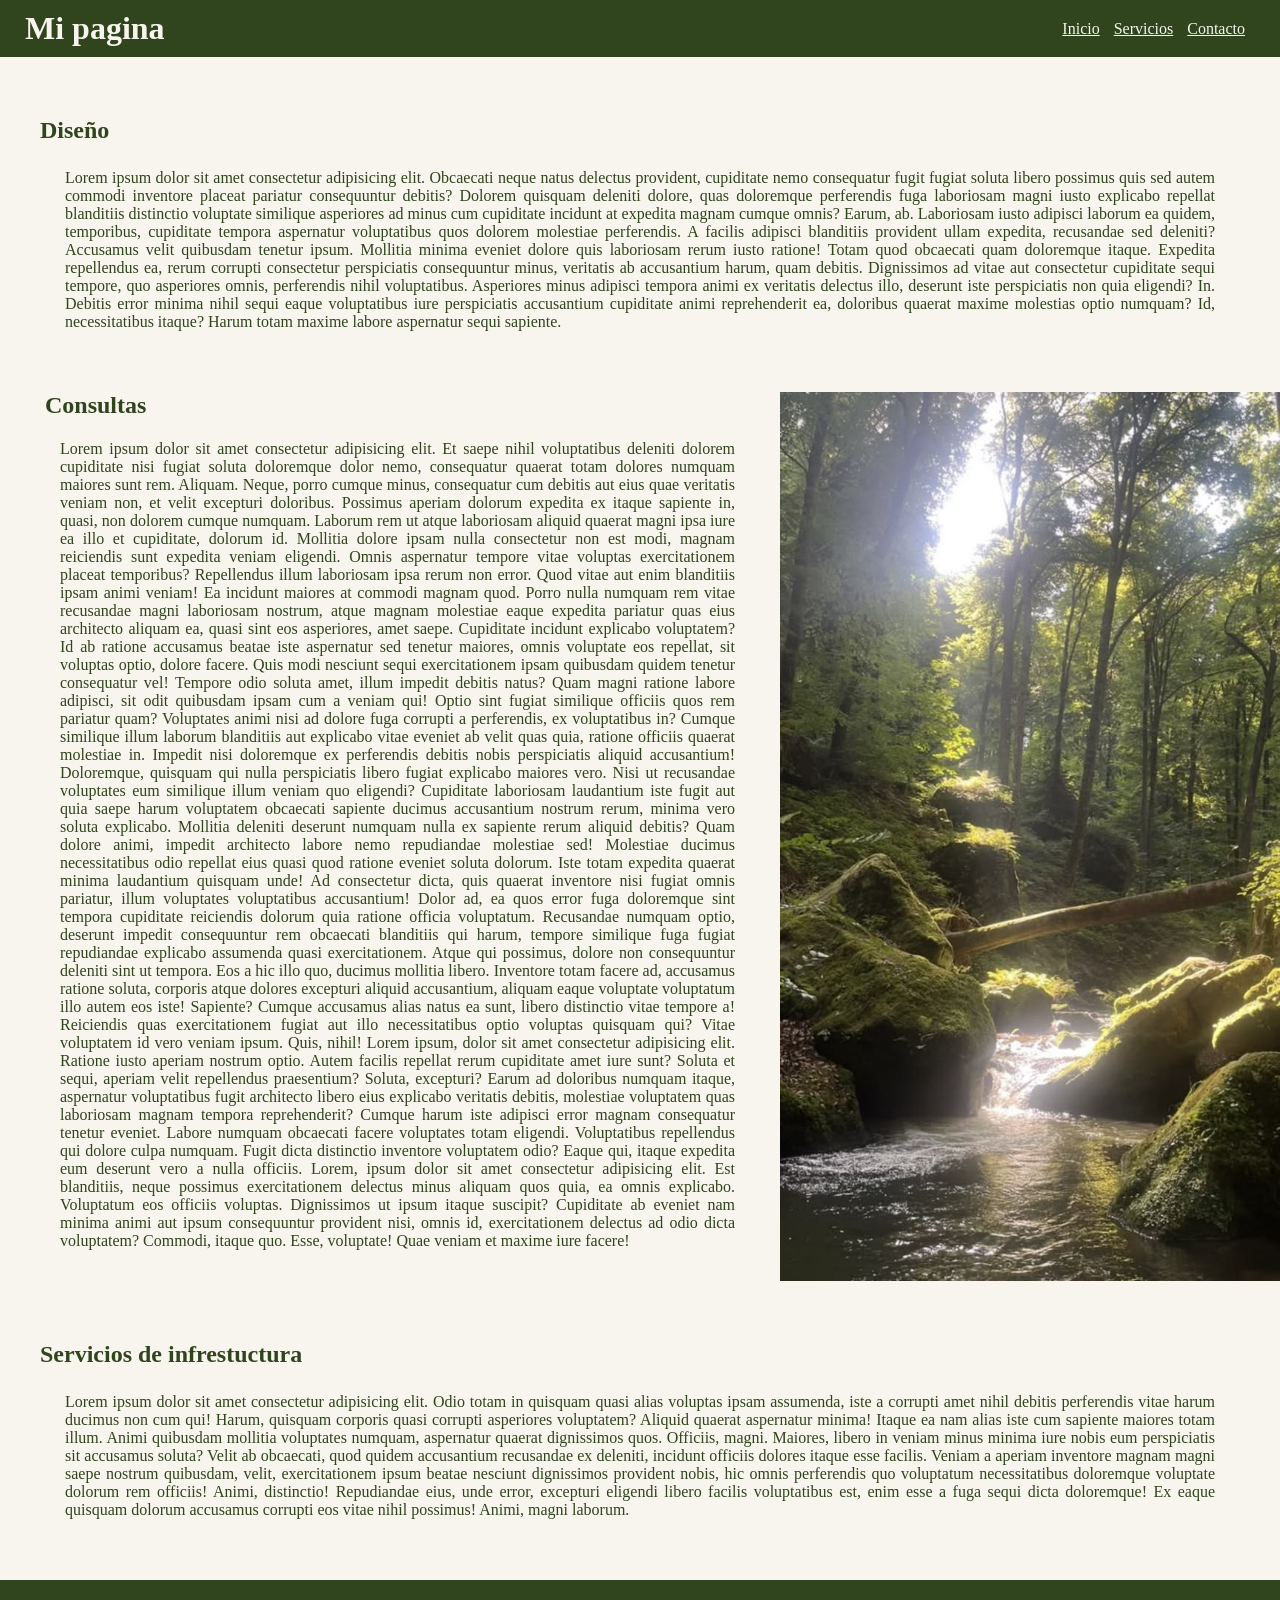
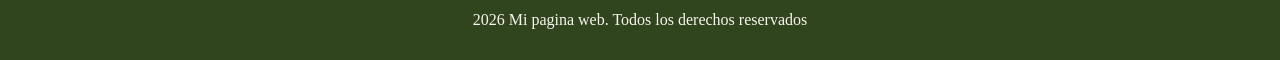
<file: Segunda parte de paginas con css/servicios.html>
<!DOCTYPE html>
<html lang="en">

<head>
    <meta charset="UTF-8">
    <meta name="viewport" content="width=device-width, initial-scale=1.0">
    <title>Servicios</title>
    <link rel="stylesheet" href="estilos.css">
</head>

<body>
    <header>
        <div class="logo">
            <h1> Mi pagina </h1>
        </div>
        <nav>
            <ul>
                <li><a href="index.html">Inicio</a></li>
                <li><a href="servicios.html">Servicios</a></li>
                <li><a href="contactos.html">Contacto</a></li>
            </ul>
        </nav>
    </header>
    <section class="diseño">
        <h2>Diseño</h2>
        <p>Lorem ipsum dolor sit amet consectetur adipisicing elit. Obcaecati neque natus delectus provident, cupiditate
            nemo consequatur fugit fugiat soluta libero possimus quis sed autem commodi inventore placeat pariatur
            consequuntur debitis?
            Dolorem quisquam deleniti dolore, quas doloremque perferendis fuga laboriosam magni iusto explicabo repellat
            blanditiis distinctio voluptate similique asperiores ad minus cum cupiditate incidunt at expedita magnam
            cumque omnis? Earum, ab.
            Laboriosam iusto adipisci laborum ea quidem, temporibus, cupiditate tempora aspernatur voluptatibus quos
            dolorem molestiae perferendis. A facilis adipisci blanditiis provident ullam expedita, recusandae sed
            deleniti? Accusamus velit quibusdam tenetur ipsum.
            Mollitia minima eveniet dolore quis laboriosam rerum iusto ratione! Totam quod obcaecati quam doloremque
            itaque. Expedita repellendus ea, rerum corrupti consectetur perspiciatis consequuntur minus, veritatis ab
            accusantium harum, quam debitis.
            Dignissimos ad vitae aut consectetur cupiditate sequi tempore, quo asperiores omnis, perferendis nihil
            voluptatibus. Asperiores minus adipisci tempora animi ex veritatis delectus illo, deserunt iste perspiciatis
            non quia eligendi? In.
            Debitis error minima nihil sequi eaque voluptatibus iure perspiciatis accusantium cupiditate animi
            reprehenderit ea, doloribus quaerat maxime molestias optio numquam? Id, necessitatibus itaque? Harum totam
            maxime labore aspernatur sequi sapiente.</p>
    </section>
    <div class="contenedor-servicios">
        <img src="bosque.jpeg" alt="Bosque">
        <div class="bloque-texto">
            <h2>Consultas</h2>
            <p>Lorem ipsum dolor sit amet consectetur adipisicing elit. Et saepe nihil voluptatibus deleniti dolorem
                cupiditate nisi fugiat soluta doloremque dolor nemo, consequatur quaerat totam dolores numquam maiores
                sunt rem. Aliquam.
                Neque, porro cumque minus, consequatur cum debitis aut eius quae veritatis veniam non, et velit
                excepturi doloribus. Possimus aperiam dolorum expedita ex itaque sapiente in, quasi, non dolorem cumque
                numquam.
                Laborum rem ut atque laboriosam aliquid quaerat magni ipsa iure ea illo et cupiditate, dolorum id.
                Mollitia dolore ipsam nulla consectetur non est modi, magnam reiciendis sunt expedita veniam eligendi.
                Omnis aspernatur tempore vitae voluptas exercitationem placeat temporibus? Repellendus illum laboriosam
                ipsa rerum non error. Quod vitae aut enim blanditiis ipsam animi veniam! Ea incidunt maiores at commodi
                magnam quod.
                Porro nulla numquam rem vitae recusandae magni laboriosam nostrum, atque magnam molestiae eaque expedita
                pariatur quas eius architecto aliquam ea, quasi sint eos asperiores, amet saepe. Cupiditate incidunt
                explicabo voluptatem?
                Id ab ratione accusamus beatae iste aspernatur sed tenetur maiores, omnis voluptate eos repellat, sit
                voluptas optio, dolore facere. Quis modi nesciunt sequi exercitationem ipsam quibusdam quidem tenetur
                consequatur vel!
                Tempore odio soluta amet, illum impedit debitis natus? Quam magni ratione labore adipisci, sit odit
                quibusdam ipsam cum a veniam qui! Optio sint fugiat similique officiis quos rem pariatur quam?
                Voluptates animi nisi ad dolore fuga corrupti a perferendis, ex voluptatibus in? Cumque similique illum
                laborum blanditiis aut explicabo vitae eveniet ab velit quas quia, ratione officiis quaerat molestiae
                in.
                Impedit nisi doloremque ex perferendis debitis nobis perspiciatis aliquid accusantium! Doloremque,
                quisquam qui nulla perspiciatis libero fugiat explicabo maiores vero. Nisi ut recusandae voluptates eum
                similique illum veniam quo eligendi?
                Cupiditate laboriosam laudantium iste fugit aut quia saepe harum voluptatem obcaecati sapiente ducimus
                accusantium nostrum rerum, minima vero soluta explicabo. Mollitia deleniti deserunt numquam nulla ex
                sapiente rerum aliquid debitis?
                Quam dolore animi, impedit architecto labore nemo repudiandae molestiae sed! Molestiae ducimus
                necessitatibus odio repellat eius quasi quod ratione eveniet soluta dolorum. Iste totam expedita quaerat
                minima laudantium quisquam unde!
                Ad consectetur dicta, quis quaerat inventore nisi fugiat omnis pariatur, illum voluptates voluptatibus
                accusantium! Dolor ad, ea quos error fuga doloremque sint tempora cupiditate reiciendis dolorum quia
                ratione officia voluptatum.
                Recusandae numquam optio, deserunt impedit consequuntur rem obcaecati blanditiis qui harum, tempore
                similique fuga fugiat repudiandae explicabo assumenda quasi exercitationem. Atque qui possimus, dolore
                non consequuntur deleniti sint ut tempora.
                Eos a hic illo quo, ducimus mollitia libero. Inventore totam facere ad, accusamus ratione soluta,
                corporis atque dolores excepturi aliquid accusantium, aliquam eaque voluptate voluptatum illo autem eos
                iste! Sapiente?
                Cumque accusamus alias natus ea sunt, libero distinctio vitae tempore a! Reiciendis quas exercitationem
                fugiat aut illo necessitatibus optio voluptas quisquam qui? Vitae voluptatem id vero veniam ipsum. Quis,
                nihil! Lorem ipsum, dolor sit amet consectetur adipisicing elit. Ratione iusto aperiam nostrum optio.
                Autem facilis repellat rerum cupiditate amet iure sunt? Soluta et sequi, aperiam velit repellendus
                praesentium? Soluta, excepturi?
                Earum ad doloribus numquam itaque, aspernatur voluptatibus fugit architecto libero eius explicabo
                veritatis debitis, molestiae voluptatem quas laboriosam magnam tempora reprehenderit? Cumque harum iste
                adipisci error magnam consequatur tenetur eveniet.
                Labore numquam obcaecati facere voluptates totam eligendi. Voluptatibus repellendus qui dolore culpa
                numquam. Fugit dicta distinctio inventore voluptatem odio? Eaque qui, itaque expedita eum deserunt vero
                a nulla officiis. Lorem, ipsum dolor sit amet consectetur adipisicing elit. Est blanditiis, neque
                possimus exercitationem delectus minus aliquam quos quia, ea omnis explicabo. Voluptatum eos officiis
                voluptas. Dignissimos ut ipsum itaque suscipit?
                Cupiditate ab eveniet nam minima animi aut ipsum consequuntur provident nisi, omnis id, exercitationem
                delectus ad odio dicta voluptatem? Commodi, itaque quo. Esse, voluptate! Quae veniam et maxime iure
                facere!
        </div>
    </div>
    <section>
        <h2>Servicios de infrestuctura</h2>
        <p>Lorem ipsum dolor sit amet consectetur adipisicing elit. Odio totam in quisquam quasi alias voluptas ipsam
            assumenda, iste a corrupti amet nihil debitis perferendis vitae harum ducimus non cum qui!
            Harum, quisquam corporis quasi corrupti asperiores voluptatem? Aliquid quaerat aspernatur minima! Itaque ea
            nam alias iste cum sapiente maiores totam illum. Animi quibusdam mollitia voluptates numquam, aspernatur
            quaerat dignissimos quos.
            Officiis, magni. Maiores, libero in veniam minus minima iure nobis eum perspiciatis sit accusamus soluta?
            Velit ab obcaecati, quod quidem accusantium recusandae ex deleniti, incidunt officiis dolores itaque esse
            facilis.
            Veniam a aperiam inventore magnam magni saepe nostrum quibusdam, velit, exercitationem ipsum beatae nesciunt
            dignissimos provident nobis, hic omnis perferendis quo voluptatum necessitatibus doloremque voluptate
            dolorum rem officiis! Animi, distinctio!
            Repudiandae eius, unde error, excepturi eligendi libero facilis voluptatibus est, enim esse a fuga sequi
            dicta doloremque! Ex eaque quisquam dolorum accusamus corrupti eos vitae nihil possimus! Animi, magni
            laborum.</p>
    </section>

    <style>
        .contenedor-servicios {
            display: flex;
            align-items: flex-start;
            flex-direction: row-reverse;
            gap: 20px;
        }

        .contenedor-servicios img {
            width: 500px;
            height: auto;
        }

        .bloque-texto h2 {
            margin-top: 0;
            margin-bottom: 10px;
            margin-left: 45px;
        }

        .seccion section {
            margin-top: 0px;
        }

        .bloque-texto p {
            margin-left: 55px;
            margin-bottom: 0px;
        }
    </style>

    <footer>
        <p>2026 Mi pagina web. Todos los derechos reservados</p>
    </footer>

</body>

</html>
</file>
<file: 31082026/styles.css>
*{
    box-sizing: border-box;
}
body{
    margin: 0px;
    padding: 30px;
    font-family: 'Trebuchet MS', 'Lucida Sans Unicode', 'Lucida Grande', 'Lucida Sans', Arial, sans-serif;
    background-color:antiquewhite;
}
/*contenedor principal*/
.container{
    width: 100%;
}

/*Encbezado*/
header{
    background-color:brown;
    color:azure;
    padding: 20px;
    border-radius: 15px;
    display: flex;
    justify-content: space-between;
    align-items: center;
}
/*NAV*/
nav{
    background-color:chocolate;
    padding: 10px 15px;
    border-radius: 15px;
}

nav ul{
    list-style: none;
    margin: 0px;
    padding: 0px;
    display: flex;
    gap: 10px;
}

nav a{
    text-decoration: none;
    color: azure;
    padding: 5 px 10 px;
}

nav a:hover {
    background-color: brown;
    border-radius: 5px;
}

.layout{
    margin-top: 20px;
    display: grid;
    grid-template-columns: 2fr 1fr;
    gap: 20px;
}
/*main*/
main{
    background:cornsilk;
    padding: 20px;
    border-radius: 15px;
}

/*Articulos*/
article{
    background:gold;
    padding: 20px;
    border-radius: 15px;
}

section{
    background:goldenrod;
    padding: 10px;
    margin-bottom: 10px;
    border-radius: 15px;
}

section p{
    text-align: justify;
    padding-right: 5px;
}

/*fotter dek main*/
.mainfooter{
    background-color: indigo;
    padding: 10px;
    border-radius: 15px;
    margin-top: 15px;
    display: flex;
    justify-content: space-between;
    color: azure;
}

aside{
    background-color:burlywood;
    border-radius: 15px;
    padding: 20px;
}
aside section{
    background-color:azure;
    margin-bottom: 20px;
}

.page-footer{
    margin-top: 20px;
    background-color: darksalmon;
    padding: 20px;
    border-radius: 15px;
    text-align: center;
    font-size: 20px;
}
</file>
<file: Segunda parte de paginas con css/estilos.css>
body{
    font-family:fantasy;
    margin: 0px;
    padding: 0px;
    background-color: rgb(248, 245, 238);
}

header{
    background-color: rgb(48, 68, 29);
    color: rgb(248, 245, 238);
    padding: 10px 0px;
    display: flex;
    justify-content: space-between;
    align-items: center;
}

header .logo h1{
    margin: 0px;
    padding-left: 25px;
}

nav ul{
    color: rgb(248, 245, 238);
    list-style-type: none;
    margin: 0px;
    padding-right: 25px;
}

nav ul li{
    color: rgb(248, 245, 238);
    display: inline;
    margin-right: 10px;
}

nav a{
    color:rgb(248, 245, 238);
}

section{
    padding: 20px;
    color: rgb(48, 68, 29);
    /*box-shadow: 0 2px 5px darkslateblue;
    border-radius: 25px;*/
    margin: 20px;
}

h2{
    color: rgb(48, 68, 29);
}

footer{
    background-color: rgb(48, 68, 29);
    padding: 10px;
}

footer p{
    color: rgb(248, 245, 238);
    text-align: center;
}

p{
    padding: 5px;
    text-align: justify;
    margin-left: 20px;
    margin-right: 20px;
    color: rgb(48, 68, 29);
}
</file>
<file: estilos.css>
body{
    font-family: Cambria, Cochin, Georgia, Times, 'Times New Roman', serif;
    margin: 0px;
    padding: 0px;
    background-color: linen;
}

header{
    background-color: lightsteelblue;
    color: white;
    padding: 10px 0px;
    display: flex;
    justify-content: space-between;
    align-items: center;
}

header .logo h1{
    margin: 0px;
    padding-left: 25px;
}

nav ul{
    list-style-type: none;
    margin: 0px;
    padding-right: 25px;
}

nav ul li{
    display: inline;
    margin-right: 10px;
}

section{
    padding: 20px;
    color: darkslateblue;
    box-shadow: 0 2px 5px darkslateblue;
    border-radius: 25px;
    margin: 25px;
}

h2{
    color: indigo;
}

footer{
    background-color: slateblue;
    color: aliceblue;
    text-align: center;
    padding: 25px;
    width: 100%;
    position: flex;
    border-radius: 15px;
}
</file>
